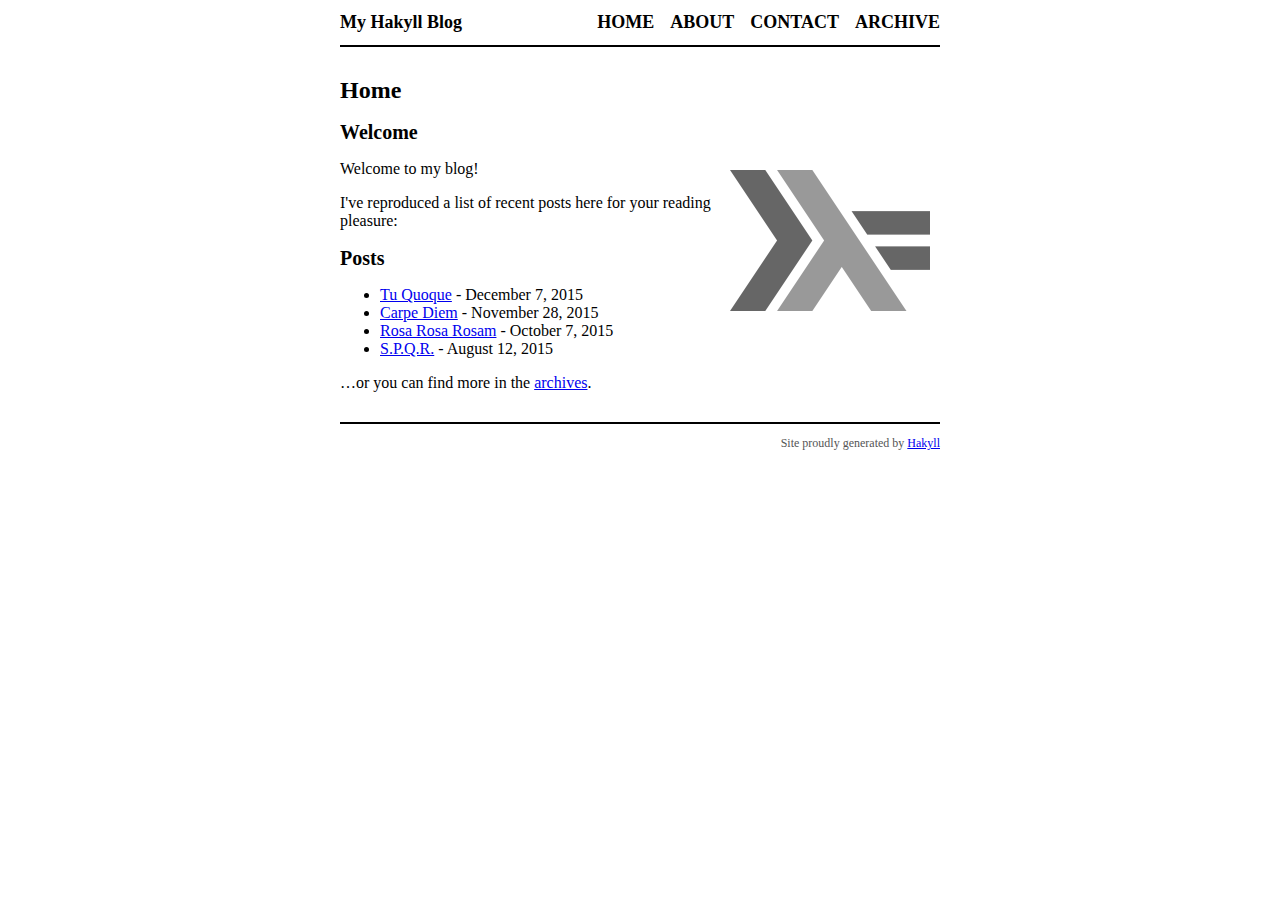
<file: docs/index.html>
<!doctype html>
<html lang="en">
    <head>
        <meta charset="utf-8">
        <meta http-equiv="x-ua-compatible" content="ie=edge">
        <meta name="viewport" content="width=device-width, initial-scale=1">
        <title>My Hakyll Blog - Home</title>
        <link rel="stylesheet" href="./css/default.css" />
    </head>
    <body>
        <div id="header">
            <div id="logo">
                <a href="./">My Hakyll Blog</a>
            </div>
            <div id="navigation">
                <a href="./">Home</a>
                <a href="./about.html">About</a>
                <a href="./contact.html">Contact</a>
                <a href="./archive.html">Archive</a>
            </div>
        </div>

        <div id="content">
            <h1>Home</h1>
            <h2>Welcome</h2>

<img src="./images/haskell-logo.png" style="float: right; margin: 10px;" />

<p>Welcome to my blog!</p>

<p>I've reproduced a list of recent posts here for your reading pleasure:</p>

<h2>Posts</h2>
<ul>
    
        <li>
            <a href="./posts/2015-12-07-tu-quoque.html">Tu Quoque</a> - December  7, 2015
        </li>
    
        <li>
            <a href="./posts/2015-11-28-carpe-diem.html">Carpe Diem</a> - November 28, 2015
        </li>
    
        <li>
            <a href="./posts/2015-10-07-rosa-rosa-rosam.html">Rosa Rosa Rosam</a> - October  7, 2015
        </li>
    
        <li>
            <a href="./posts/2015-08-12-spqr.html">S.P.Q.R.</a> - August 12, 2015
        </li>
    
</ul>


<p>…or you can find more in the <a href="./archive.html">archives</a>.</p>

        </div>

        <div id="footer">
            Site proudly generated by
            <a href="http://jaspervdj.be/hakyll">Hakyll</a>
        </div>
    </body>
</html>
</file>
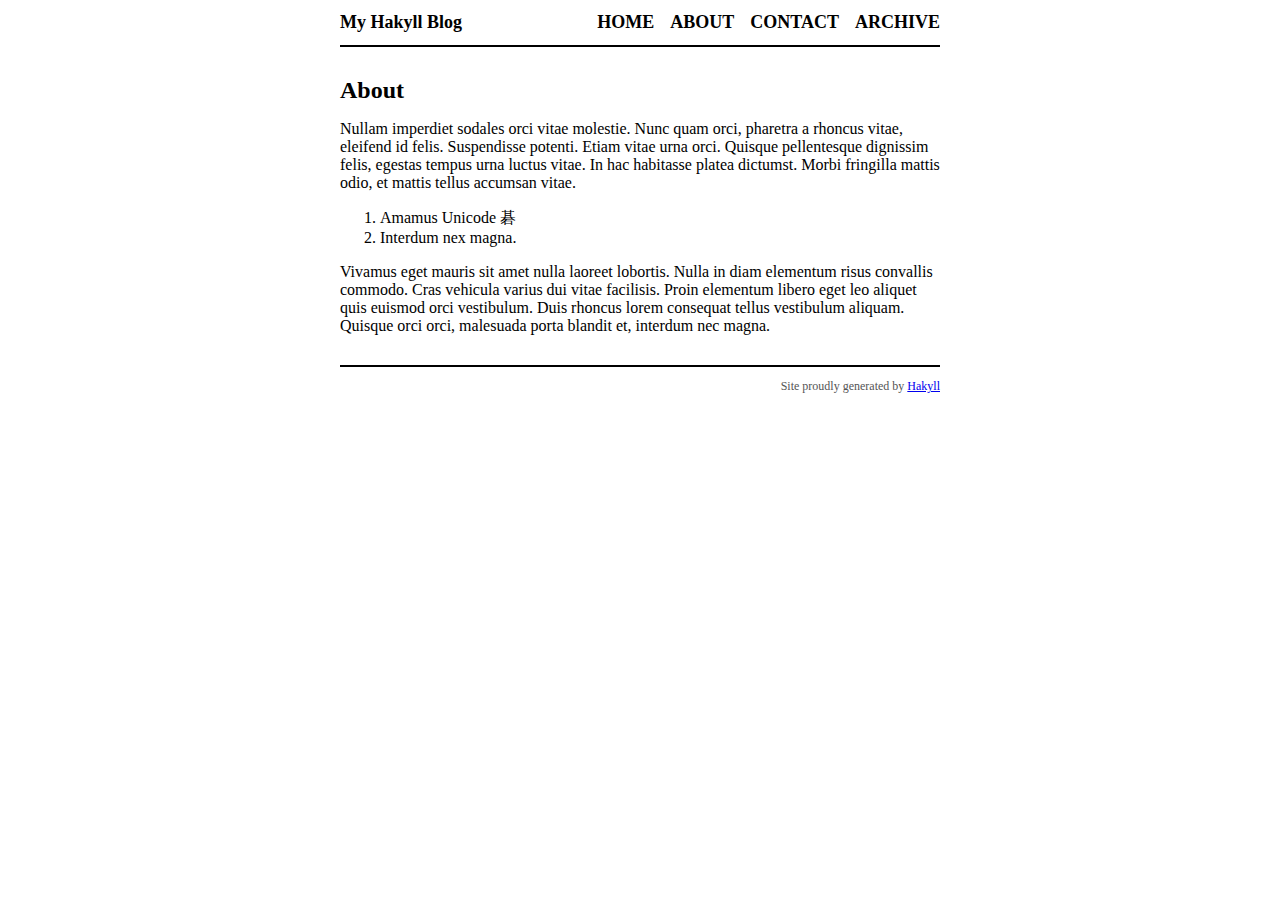
<file: docs/about.html>
<!doctype html>
<html lang="en">
    <head>
        <meta charset="utf-8">
        <meta http-equiv="x-ua-compatible" content="ie=edge">
        <meta name="viewport" content="width=device-width, initial-scale=1">
        <title>My Hakyll Blog - About</title>
        <link rel="stylesheet" href="./css/default.css" />
    </head>
    <body>
        <div id="header">
            <div id="logo">
                <a href="./">My Hakyll Blog</a>
            </div>
            <div id="navigation">
                <a href="./">Home</a>
                <a href="./about.html">About</a>
                <a href="./contact.html">Contact</a>
                <a href="./archive.html">Archive</a>
            </div>
        </div>

        <div id="content">
            <h1>About</h1>
            <p>Nullam imperdiet sodales orci vitae molestie. Nunc quam orci, pharetra a rhoncus vitae, eleifend id felis. Suspendisse potenti. Etiam vitae urna orci. Quisque pellentesque dignissim felis, egestas tempus urna luctus vitae. In hac habitasse platea dictumst. Morbi fringilla mattis odio, et mattis tellus accumsan vitae.</p>
<ol style="list-style-type: decimal">
<li>Amamus Unicode 碁</li>
<li>Interdum nex magna.</li>
</ol>
<p>Vivamus eget mauris sit amet nulla laoreet lobortis. Nulla in diam elementum risus convallis commodo. Cras vehicula varius dui vitae facilisis. Proin elementum libero eget leo aliquet quis euismod orci vestibulum. Duis rhoncus lorem consequat tellus vestibulum aliquam. Quisque orci orci, malesuada porta blandit et, interdum nec magna.</p>
        </div>

        <div id="footer">
            Site proudly generated by
            <a href="http://jaspervdj.be/hakyll">Hakyll</a>
        </div>
    </body>
</html>
</file>
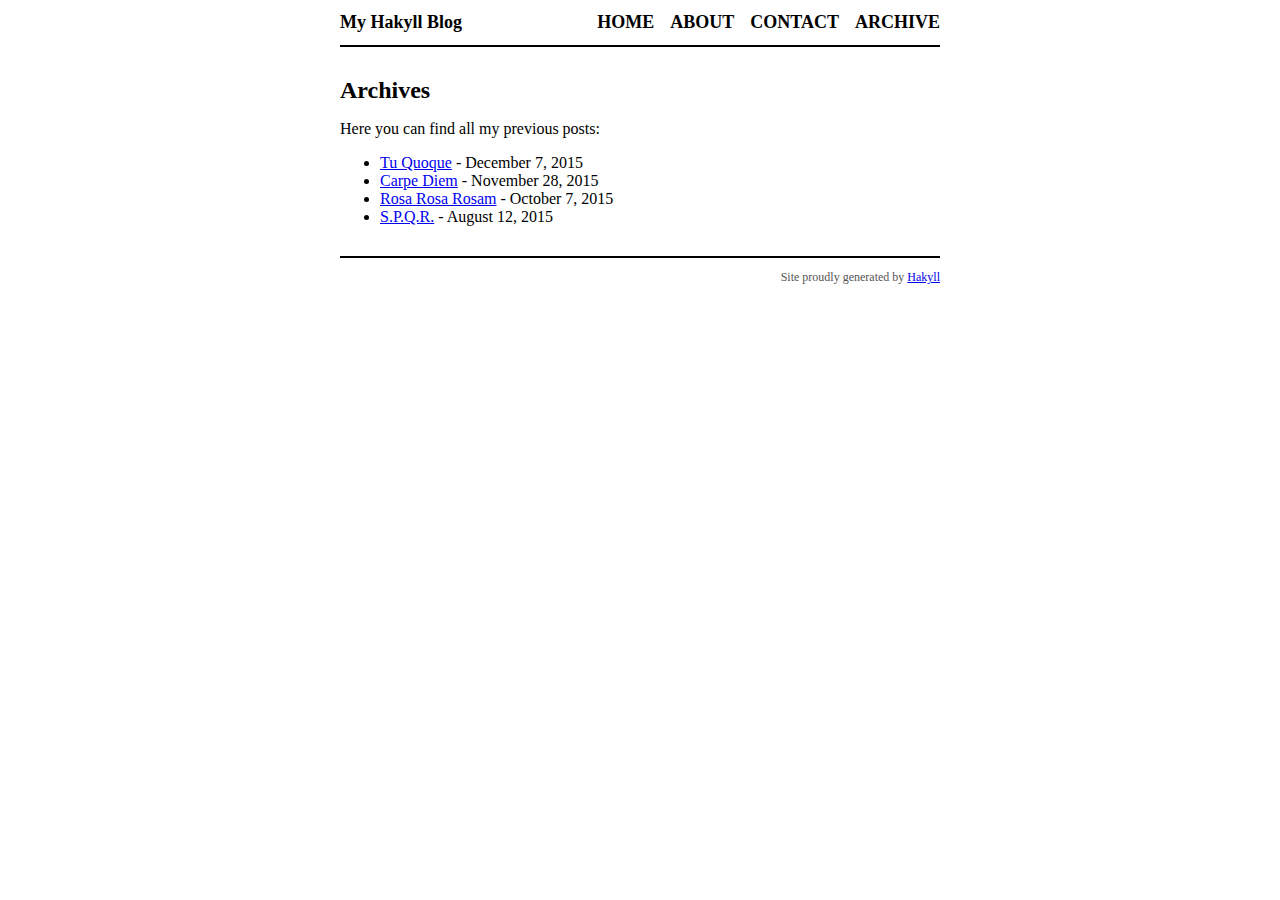
<file: docs/archive.html>
<!doctype html>
<html lang="en">
    <head>
        <meta charset="utf-8">
        <meta http-equiv="x-ua-compatible" content="ie=edge">
        <meta name="viewport" content="width=device-width, initial-scale=1">
        <title>My Hakyll Blog - Archives</title>
        <link rel="stylesheet" href="./css/default.css" />
    </head>
    <body>
        <div id="header">
            <div id="logo">
                <a href="./">My Hakyll Blog</a>
            </div>
            <div id="navigation">
                <a href="./">Home</a>
                <a href="./about.html">About</a>
                <a href="./contact.html">Contact</a>
                <a href="./archive.html">Archive</a>
            </div>
        </div>

        <div id="content">
            <h1>Archives</h1>
            Here you can find all my previous posts:
<ul>
    
        <li>
            <a href="./posts/2015-12-07-tu-quoque.html">Tu Quoque</a> - December  7, 2015
        </li>
    
        <li>
            <a href="./posts/2015-11-28-carpe-diem.html">Carpe Diem</a> - November 28, 2015
        </li>
    
        <li>
            <a href="./posts/2015-10-07-rosa-rosa-rosam.html">Rosa Rosa Rosam</a> - October  7, 2015
        </li>
    
        <li>
            <a href="./posts/2015-08-12-spqr.html">S.P.Q.R.</a> - August 12, 2015
        </li>
    
</ul>


        </div>

        <div id="footer">
            Site proudly generated by
            <a href="http://jaspervdj.be/hakyll">Hakyll</a>
        </div>
    </body>
</html>
</file>
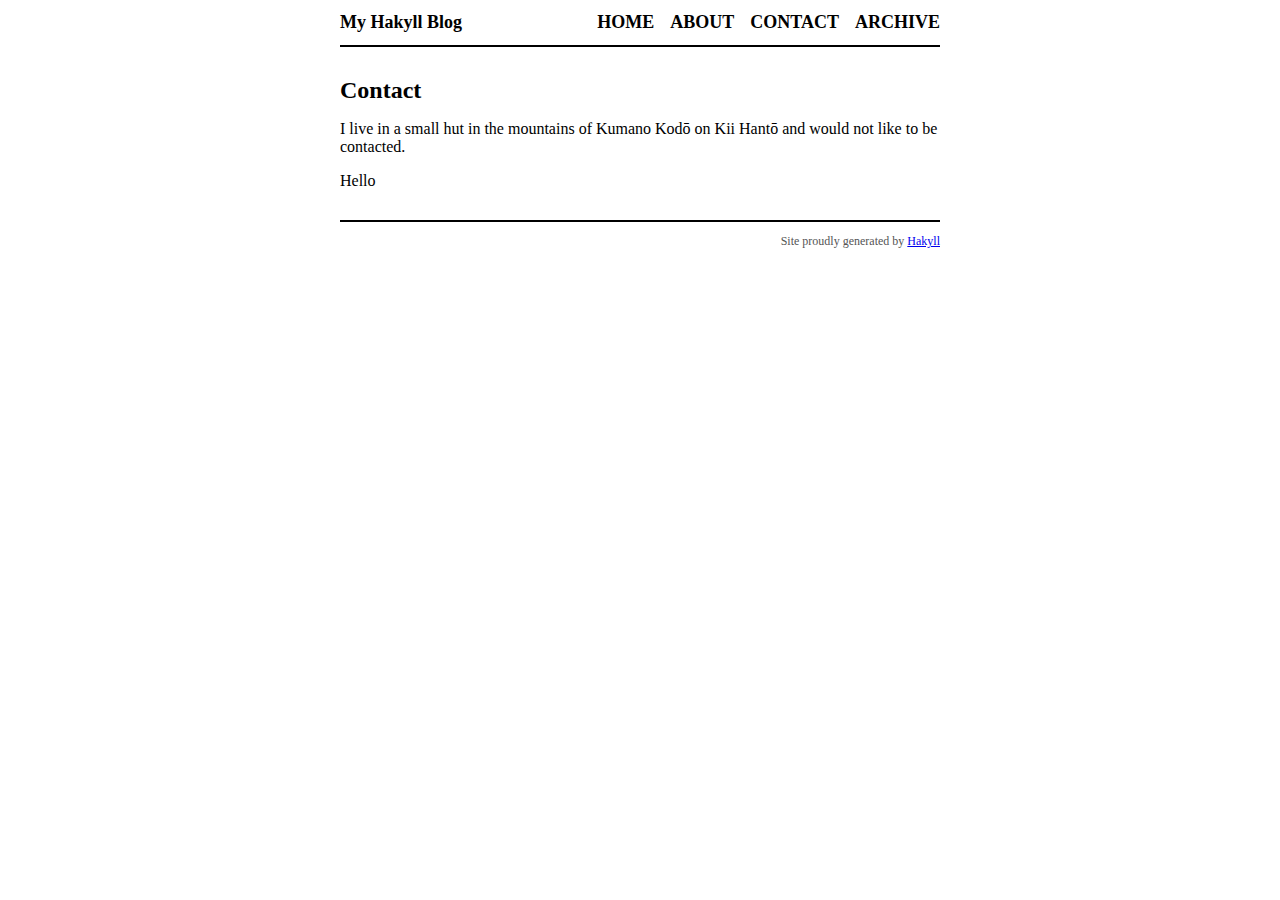
<file: docs/contact.html>
<!doctype html>
<html lang="en">
    <head>
        <meta charset="utf-8">
        <meta http-equiv="x-ua-compatible" content="ie=edge">
        <meta name="viewport" content="width=device-width, initial-scale=1">
        <title>My Hakyll Blog - Contact</title>
        <link rel="stylesheet" href="./css/default.css" />
    </head>
    <body>
        <div id="header">
            <div id="logo">
                <a href="./">My Hakyll Blog</a>
            </div>
            <div id="navigation">
                <a href="./">Home</a>
                <a href="./about.html">About</a>
                <a href="./contact.html">Contact</a>
                <a href="./archive.html">Archive</a>
            </div>
        </div>

        <div id="content">
            <h1>Contact</h1>
            <p>I live in a small hut in the mountains of Kumano Kodō on Kii Hantō and would not like to be contacted.</p>
<p>Hello</p>
        </div>

        <div id="footer">
            Site proudly generated by
            <a href="http://jaspervdj.be/hakyll">Hakyll</a>
        </div>
    </body>
</html>
</file>
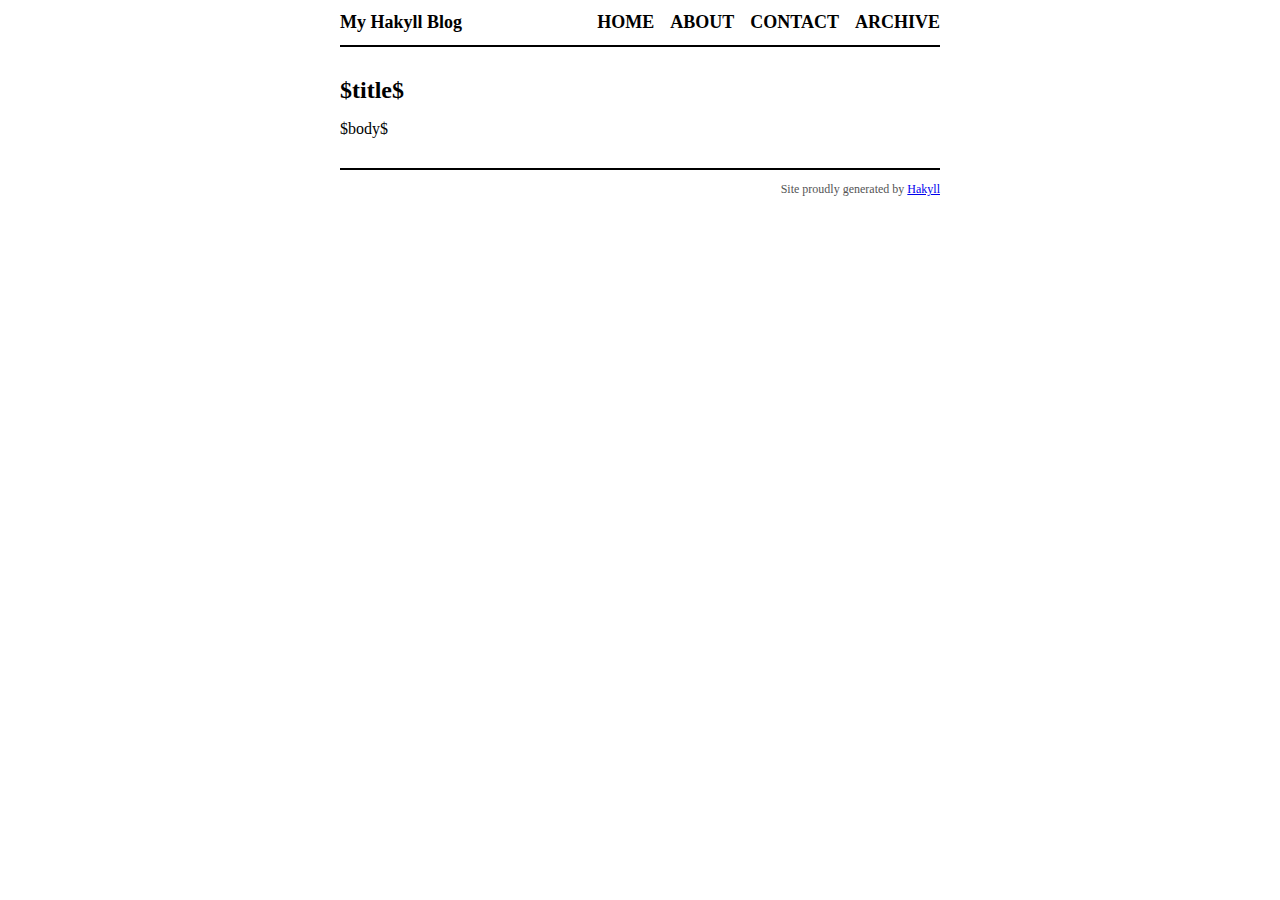
<file: templates/default.html>
<!doctype html>
<html lang="en">
    <head>
        <meta charset="utf-8">
        <meta http-equiv="x-ua-compatible" content="ie=edge">
        <meta name="viewport" content="width=device-width, initial-scale=1">
        <title>My Hakyll Blog - $title$</title>
        <link rel="stylesheet" href="/css/default.css" />
    </head>
    <body>
        <div id="header">
            <div id="logo">
                <a href="/">My Hakyll Blog</a>
            </div>
            <div id="navigation">
                <a href="/">Home</a>
                <a href="/about.html">About</a>
                <a href="/contact.html">Contact</a>
                <a href="/archive.html">Archive</a>
            </div>
        </div>

        <div id="content">
            <h1>$title$</h1>
            $body$
        </div>

        <div id="footer">
            Site proudly generated by
            <a href="http://jaspervdj.be/hakyll">Hakyll</a>
        </div>
    </body>
</html>
</file>
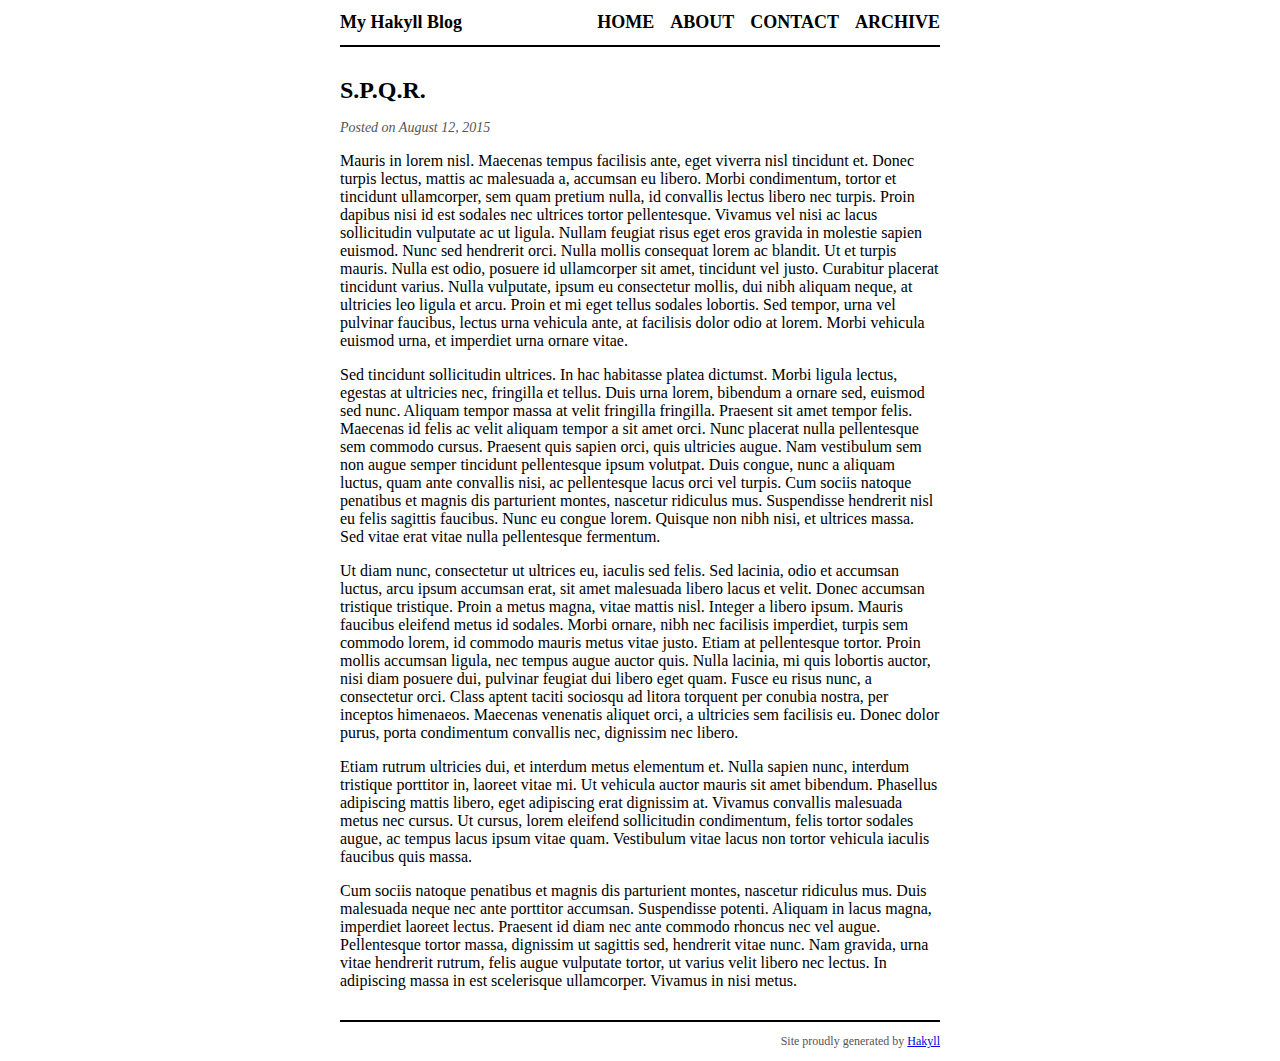
<file: docs/posts/2015-08-12-spqr.html>
<!doctype html>
<html lang="en">
    <head>
        <meta charset="utf-8">
        <meta http-equiv="x-ua-compatible" content="ie=edge">
        <meta name="viewport" content="width=device-width, initial-scale=1">
        <title>My Hakyll Blog - S.P.Q.R.</title>
        <link rel="stylesheet" href="../css/default.css" />
    </head>
    <body>
        <div id="header">
            <div id="logo">
                <a href="../">My Hakyll Blog</a>
            </div>
            <div id="navigation">
                <a href="../">Home</a>
                <a href="../about.html">About</a>
                <a href="../contact.html">Contact</a>
                <a href="../archive.html">Archive</a>
            </div>
        </div>

        <div id="content">
            <h1>S.P.Q.R.</h1>
            <div class="info">
    Posted on August 12, 2015
    
</div>

<p>Mauris in lorem nisl. Maecenas tempus facilisis ante, eget viverra nisl tincidunt et. Donec turpis lectus, mattis ac malesuada a, accumsan eu libero. Morbi condimentum, tortor et tincidunt ullamcorper, sem quam pretium nulla, id convallis lectus libero nec turpis. Proin dapibus nisi id est sodales nec ultrices tortor pellentesque. Vivamus vel nisi ac lacus sollicitudin vulputate ac ut ligula. Nullam feugiat risus eget eros gravida in molestie sapien euismod. Nunc sed hendrerit orci. Nulla mollis consequat lorem ac blandit. Ut et turpis mauris. Nulla est odio, posuere id ullamcorper sit amet, tincidunt vel justo. Curabitur placerat tincidunt varius. Nulla vulputate, ipsum eu consectetur mollis, dui nibh aliquam neque, at ultricies leo ligula et arcu. Proin et mi eget tellus sodales lobortis. Sed tempor, urna vel pulvinar faucibus, lectus urna vehicula ante, at facilisis dolor odio at lorem. Morbi vehicula euismod urna, et imperdiet urna ornare vitae.</p>
<p>Sed tincidunt sollicitudin ultrices. In hac habitasse platea dictumst. Morbi ligula lectus, egestas at ultricies nec, fringilla et tellus. Duis urna lorem, bibendum a ornare sed, euismod sed nunc. Aliquam tempor massa at velit fringilla fringilla. Praesent sit amet tempor felis. Maecenas id felis ac velit aliquam tempor a sit amet orci. Nunc placerat nulla pellentesque sem commodo cursus. Praesent quis sapien orci, quis ultricies augue. Nam vestibulum sem non augue semper tincidunt pellentesque ipsum volutpat. Duis congue, nunc a aliquam luctus, quam ante convallis nisi, ac pellentesque lacus orci vel turpis. Cum sociis natoque penatibus et magnis dis parturient montes, nascetur ridiculus mus. Suspendisse hendrerit nisl eu felis sagittis faucibus. Nunc eu congue lorem. Quisque non nibh nisi, et ultrices massa. Sed vitae erat vitae nulla pellentesque fermentum.</p>
<p>Ut diam nunc, consectetur ut ultrices eu, iaculis sed felis. Sed lacinia, odio et accumsan luctus, arcu ipsum accumsan erat, sit amet malesuada libero lacus et velit. Donec accumsan tristique tristique. Proin a metus magna, vitae mattis nisl. Integer a libero ipsum. Mauris faucibus eleifend metus id sodales. Morbi ornare, nibh nec facilisis imperdiet, turpis sem commodo lorem, id commodo mauris metus vitae justo. Etiam at pellentesque tortor. Proin mollis accumsan ligula, nec tempus augue auctor quis. Nulla lacinia, mi quis lobortis auctor, nisi diam posuere dui, pulvinar feugiat dui libero eget quam. Fusce eu risus nunc, a consectetur orci. Class aptent taciti sociosqu ad litora torquent per conubia nostra, per inceptos himenaeos. Maecenas venenatis aliquet orci, a ultricies sem facilisis eu. Donec dolor purus, porta condimentum convallis nec, dignissim nec libero.</p>
<p>Etiam rutrum ultricies dui, et interdum metus elementum et. Nulla sapien nunc, interdum tristique porttitor in, laoreet vitae mi. Ut vehicula auctor mauris sit amet bibendum. Phasellus adipiscing mattis libero, eget adipiscing erat dignissim at. Vivamus convallis malesuada metus nec cursus. Ut cursus, lorem eleifend sollicitudin condimentum, felis tortor sodales augue, ac tempus lacus ipsum vitae quam. Vestibulum vitae lacus non tortor vehicula iaculis faucibus quis massa.</p>
<p>Cum sociis natoque penatibus et magnis dis parturient montes, nascetur ridiculus mus. Duis malesuada neque nec ante porttitor accumsan. Suspendisse potenti. Aliquam in lacus magna, imperdiet laoreet lectus. Praesent id diam nec ante commodo rhoncus nec vel augue. Pellentesque tortor massa, dignissim ut sagittis sed, hendrerit vitae nunc. Nam gravida, urna vitae hendrerit rutrum, felis augue vulputate tortor, ut varius velit libero nec lectus. In adipiscing massa in est scelerisque ullamcorper. Vivamus in nisi metus.</p>

        </div>

        <div id="footer">
            Site proudly generated by
            <a href="http://jaspervdj.be/hakyll">Hakyll</a>
        </div>
    </body>
</html>
</file>
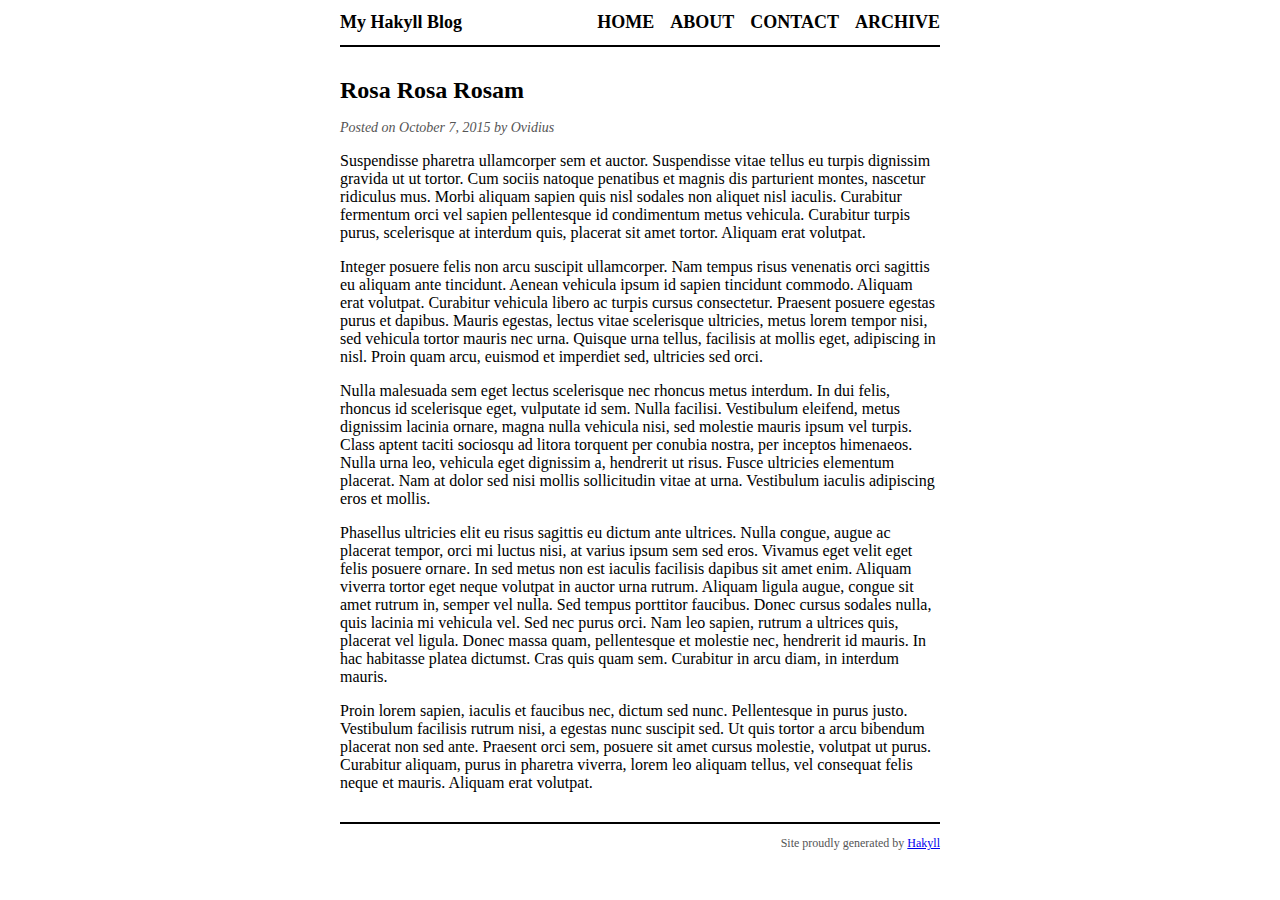
<file: docs/posts/2015-10-07-rosa-rosa-rosam.html>
<!doctype html>
<html lang="en">
    <head>
        <meta charset="utf-8">
        <meta http-equiv="x-ua-compatible" content="ie=edge">
        <meta name="viewport" content="width=device-width, initial-scale=1">
        <title>My Hakyll Blog - Rosa Rosa Rosam</title>
        <link rel="stylesheet" href="../css/default.css" />
    </head>
    <body>
        <div id="header">
            <div id="logo">
                <a href="../">My Hakyll Blog</a>
            </div>
            <div id="navigation">
                <a href="../">Home</a>
                <a href="../about.html">About</a>
                <a href="../contact.html">Contact</a>
                <a href="../archive.html">Archive</a>
            </div>
        </div>

        <div id="content">
            <h1>Rosa Rosa Rosam</h1>
            <div class="info">
    Posted on October  7, 2015
    
        by Ovidius
    
</div>

<p>Suspendisse pharetra ullamcorper sem et auctor. Suspendisse vitae tellus eu turpis dignissim gravida ut ut tortor. Cum sociis natoque penatibus et magnis dis parturient montes, nascetur ridiculus mus. Morbi aliquam sapien quis nisl sodales non aliquet nisl iaculis. Curabitur fermentum orci vel sapien pellentesque id condimentum metus vehicula. Curabitur turpis purus, scelerisque at interdum quis, placerat sit amet tortor. Aliquam erat volutpat.</p>
<p>Integer posuere felis non arcu suscipit ullamcorper. Nam tempus risus venenatis orci sagittis eu aliquam ante tincidunt. Aenean vehicula ipsum id sapien tincidunt commodo. Aliquam erat volutpat. Curabitur vehicula libero ac turpis cursus consectetur. Praesent posuere egestas purus et dapibus. Mauris egestas, lectus vitae scelerisque ultricies, metus lorem tempor nisi, sed vehicula tortor mauris nec urna. Quisque urna tellus, facilisis at mollis eget, adipiscing in nisl. Proin quam arcu, euismod et imperdiet sed, ultricies sed orci.</p>
<p>Nulla malesuada sem eget lectus scelerisque nec rhoncus metus interdum. In dui felis, rhoncus id scelerisque eget, vulputate id sem. Nulla facilisi. Vestibulum eleifend, metus dignissim lacinia ornare, magna nulla vehicula nisi, sed molestie mauris ipsum vel turpis. Class aptent taciti sociosqu ad litora torquent per conubia nostra, per inceptos himenaeos. Nulla urna leo, vehicula eget dignissim a, hendrerit ut risus. Fusce ultricies elementum placerat. Nam at dolor sed nisi mollis sollicitudin vitae at urna. Vestibulum iaculis adipiscing eros et mollis.</p>
<p>Phasellus ultricies elit eu risus sagittis eu dictum ante ultrices. Nulla congue, augue ac placerat tempor, orci mi luctus nisi, at varius ipsum sem sed eros. Vivamus eget velit eget felis posuere ornare. In sed metus non est iaculis facilisis dapibus sit amet enim. Aliquam viverra tortor eget neque volutpat in auctor urna rutrum. Aliquam ligula augue, congue sit amet rutrum in, semper vel nulla. Sed tempus porttitor faucibus. Donec cursus sodales nulla, quis lacinia mi vehicula vel. Sed nec purus orci. Nam leo sapien, rutrum a ultrices quis, placerat vel ligula. Donec massa quam, pellentesque et molestie nec, hendrerit id mauris. In hac habitasse platea dictumst. Cras quis quam sem. Curabitur in arcu diam, in interdum mauris.</p>
<p>Proin lorem sapien, iaculis et faucibus nec, dictum sed nunc. Pellentesque in purus justo. Vestibulum facilisis rutrum nisi, a egestas nunc suscipit sed. Ut quis tortor a arcu bibendum placerat non sed ante. Praesent orci sem, posuere sit amet cursus molestie, volutpat ut purus. Curabitur aliquam, purus in pharetra viverra, lorem leo aliquam tellus, vel consequat felis neque et mauris. Aliquam erat volutpat.</p>

        </div>

        <div id="footer">
            Site proudly generated by
            <a href="http://jaspervdj.be/hakyll">Hakyll</a>
        </div>
    </body>
</html>
</file>
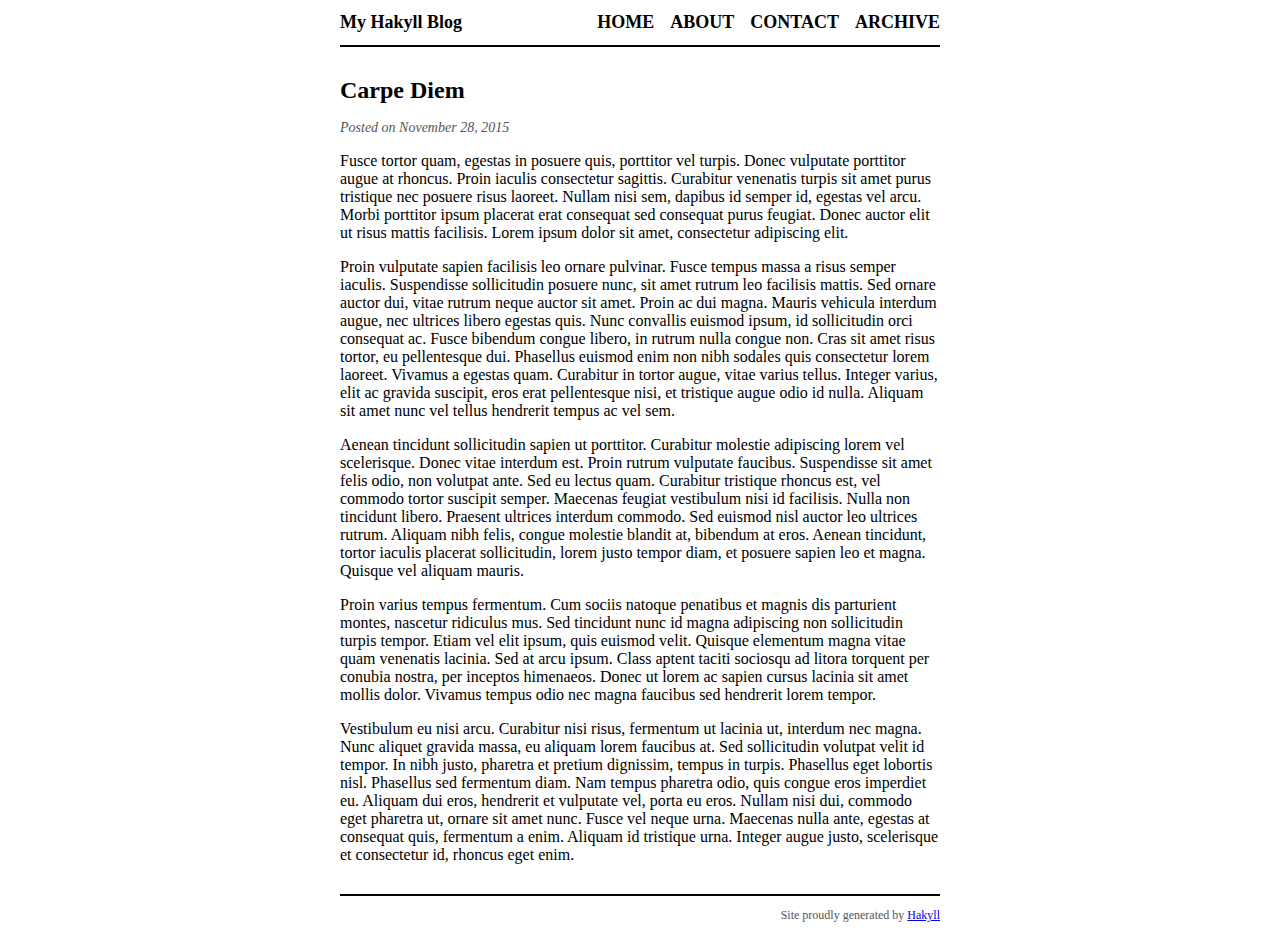
<file: docs/posts/2015-11-28-carpe-diem.html>
<!doctype html>
<html lang="en">
    <head>
        <meta charset="utf-8">
        <meta http-equiv="x-ua-compatible" content="ie=edge">
        <meta name="viewport" content="width=device-width, initial-scale=1">
        <title>My Hakyll Blog - Carpe Diem</title>
        <link rel="stylesheet" href="../css/default.css" />
    </head>
    <body>
        <div id="header">
            <div id="logo">
                <a href="../">My Hakyll Blog</a>
            </div>
            <div id="navigation">
                <a href="../">Home</a>
                <a href="../about.html">About</a>
                <a href="../contact.html">Contact</a>
                <a href="../archive.html">Archive</a>
            </div>
        </div>

        <div id="content">
            <h1>Carpe Diem</h1>
            <div class="info">
    Posted on November 28, 2015
    
</div>

<p>Fusce tortor quam, egestas in posuere quis, porttitor vel turpis. Donec vulputate porttitor augue at rhoncus. Proin iaculis consectetur sagittis. Curabitur venenatis turpis sit amet purus tristique nec posuere risus laoreet. Nullam nisi sem, dapibus id semper id, egestas vel arcu. Morbi porttitor ipsum placerat erat consequat sed consequat purus feugiat. Donec auctor elit ut risus mattis facilisis. Lorem ipsum dolor sit amet, consectetur adipiscing elit.</p>
<p>Proin vulputate sapien facilisis leo ornare pulvinar. Fusce tempus massa a risus semper iaculis. Suspendisse sollicitudin posuere nunc, sit amet rutrum leo facilisis mattis. Sed ornare auctor dui, vitae rutrum neque auctor sit amet. Proin ac dui magna. Mauris vehicula interdum augue, nec ultrices libero egestas quis. Nunc convallis euismod ipsum, id sollicitudin orci consequat ac. Fusce bibendum congue libero, in rutrum nulla congue non. Cras sit amet risus tortor, eu pellentesque dui. Phasellus euismod enim non nibh sodales quis consectetur lorem laoreet. Vivamus a egestas quam. Curabitur in tortor augue, vitae varius tellus. Integer varius, elit ac gravida suscipit, eros erat pellentesque nisi, et tristique augue odio id nulla. Aliquam sit amet nunc vel tellus hendrerit tempus ac vel sem.</p>
<p>Aenean tincidunt sollicitudin sapien ut porttitor. Curabitur molestie adipiscing lorem vel scelerisque. Donec vitae interdum est. Proin rutrum vulputate faucibus. Suspendisse sit amet felis odio, non volutpat ante. Sed eu lectus quam. Curabitur tristique rhoncus est, vel commodo tortor suscipit semper. Maecenas feugiat vestibulum nisi id facilisis. Nulla non tincidunt libero. Praesent ultrices interdum commodo. Sed euismod nisl auctor leo ultrices rutrum. Aliquam nibh felis, congue molestie blandit at, bibendum at eros. Aenean tincidunt, tortor iaculis placerat sollicitudin, lorem justo tempor diam, et posuere sapien leo et magna. Quisque vel aliquam mauris.</p>
<p>Proin varius tempus fermentum. Cum sociis natoque penatibus et magnis dis parturient montes, nascetur ridiculus mus. Sed tincidunt nunc id magna adipiscing non sollicitudin turpis tempor. Etiam vel elit ipsum, quis euismod velit. Quisque elementum magna vitae quam venenatis lacinia. Sed at arcu ipsum. Class aptent taciti sociosqu ad litora torquent per conubia nostra, per inceptos himenaeos. Donec ut lorem ac sapien cursus lacinia sit amet mollis dolor. Vivamus tempus odio nec magna faucibus sed hendrerit lorem tempor.</p>
<p>Vestibulum eu nisi arcu. Curabitur nisi risus, fermentum ut lacinia ut, interdum nec magna. Nunc aliquet gravida massa, eu aliquam lorem faucibus at. Sed sollicitudin volutpat velit id tempor. In nibh justo, pharetra et pretium dignissim, tempus in turpis. Phasellus eget lobortis nisl. Phasellus sed fermentum diam. Nam tempus pharetra odio, quis congue eros imperdiet eu. Aliquam dui eros, hendrerit et vulputate vel, porta eu eros. Nullam nisi dui, commodo eget pharetra ut, ornare sit amet nunc. Fusce vel neque urna. Maecenas nulla ante, egestas at consequat quis, fermentum a enim. Aliquam id tristique urna. Integer augue justo, scelerisque et consectetur id, rhoncus eget enim.</p>

        </div>

        <div id="footer">
            Site proudly generated by
            <a href="http://jaspervdj.be/hakyll">Hakyll</a>
        </div>
    </body>
</html>
</file>
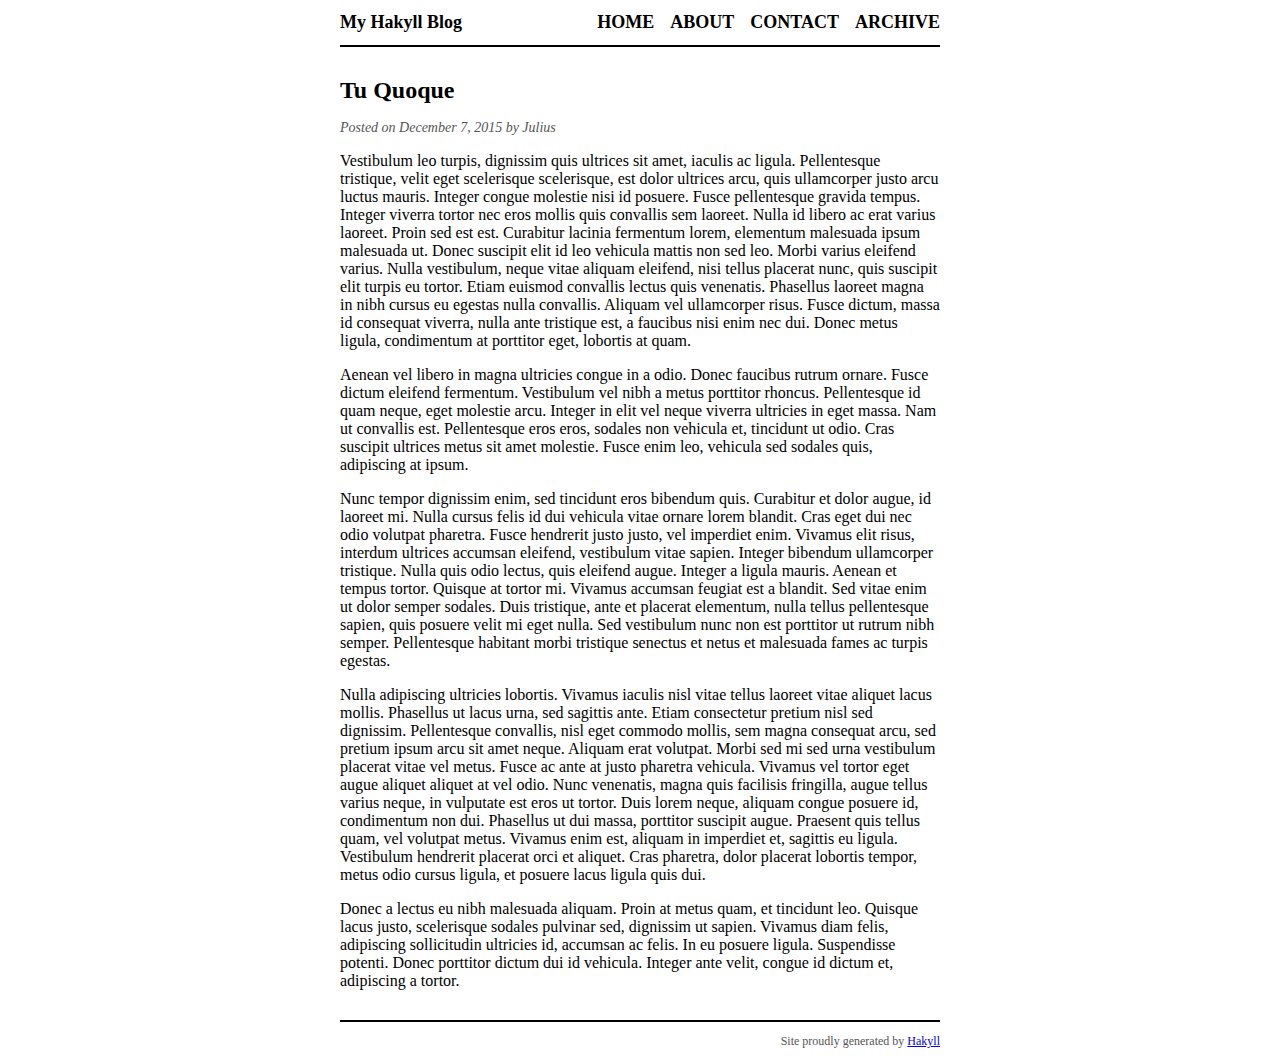
<file: docs/posts/2015-12-07-tu-quoque.html>
<!doctype html>
<html lang="en">
    <head>
        <meta charset="utf-8">
        <meta http-equiv="x-ua-compatible" content="ie=edge">
        <meta name="viewport" content="width=device-width, initial-scale=1">
        <title>My Hakyll Blog - Tu Quoque</title>
        <link rel="stylesheet" href="../css/default.css" />
    </head>
    <body>
        <div id="header">
            <div id="logo">
                <a href="../">My Hakyll Blog</a>
            </div>
            <div id="navigation">
                <a href="../">Home</a>
                <a href="../about.html">About</a>
                <a href="../contact.html">Contact</a>
                <a href="../archive.html">Archive</a>
            </div>
        </div>

        <div id="content">
            <h1>Tu Quoque</h1>
            <div class="info">
    Posted on December  7, 2015
    
        by Julius
    
</div>

<p>Vestibulum leo turpis, dignissim quis ultrices sit amet, iaculis ac ligula. Pellentesque tristique, velit eget scelerisque scelerisque, est dolor ultrices arcu, quis ullamcorper justo arcu luctus mauris. Integer congue molestie nisi id posuere. Fusce pellentesque gravida tempus. Integer viverra tortor nec eros mollis quis convallis sem laoreet. Nulla id libero ac erat varius laoreet. Proin sed est est. Curabitur lacinia fermentum lorem, elementum malesuada ipsum malesuada ut. Donec suscipit elit id leo vehicula mattis non sed leo. Morbi varius eleifend varius. Nulla vestibulum, neque vitae aliquam eleifend, nisi tellus placerat nunc, quis suscipit elit turpis eu tortor. Etiam euismod convallis lectus quis venenatis. Phasellus laoreet magna in nibh cursus eu egestas nulla convallis. Aliquam vel ullamcorper risus. Fusce dictum, massa id consequat viverra, nulla ante tristique est, a faucibus nisi enim nec dui. Donec metus ligula, condimentum at porttitor eget, lobortis at quam.</p>
<p>Aenean vel libero in magna ultricies congue in a odio. Donec faucibus rutrum ornare. Fusce dictum eleifend fermentum. Vestibulum vel nibh a metus porttitor rhoncus. Pellentesque id quam neque, eget molestie arcu. Integer in elit vel neque viverra ultricies in eget massa. Nam ut convallis est. Pellentesque eros eros, sodales non vehicula et, tincidunt ut odio. Cras suscipit ultrices metus sit amet molestie. Fusce enim leo, vehicula sed sodales quis, adipiscing at ipsum.</p>
<p>Nunc tempor dignissim enim, sed tincidunt eros bibendum quis. Curabitur et dolor augue, id laoreet mi. Nulla cursus felis id dui vehicula vitae ornare lorem blandit. Cras eget dui nec odio volutpat pharetra. Fusce hendrerit justo justo, vel imperdiet enim. Vivamus elit risus, interdum ultrices accumsan eleifend, vestibulum vitae sapien. Integer bibendum ullamcorper tristique. Nulla quis odio lectus, quis eleifend augue. Integer a ligula mauris. Aenean et tempus tortor. Quisque at tortor mi. Vivamus accumsan feugiat est a blandit. Sed vitae enim ut dolor semper sodales. Duis tristique, ante et placerat elementum, nulla tellus pellentesque sapien, quis posuere velit mi eget nulla. Sed vestibulum nunc non est porttitor ut rutrum nibh semper. Pellentesque habitant morbi tristique senectus et netus et malesuada fames ac turpis egestas.</p>
<p>Nulla adipiscing ultricies lobortis. Vivamus iaculis nisl vitae tellus laoreet vitae aliquet lacus mollis. Phasellus ut lacus urna, sed sagittis ante. Etiam consectetur pretium nisl sed dignissim. Pellentesque convallis, nisl eget commodo mollis, sem magna consequat arcu, sed pretium ipsum arcu sit amet neque. Aliquam erat volutpat. Morbi sed mi sed urna vestibulum placerat vitae vel metus. Fusce ac ante at justo pharetra vehicula. Vivamus vel tortor eget augue aliquet aliquet at vel odio. Nunc venenatis, magna quis facilisis fringilla, augue tellus varius neque, in vulputate est eros ut tortor. Duis lorem neque, aliquam congue posuere id, condimentum non dui. Phasellus ut dui massa, porttitor suscipit augue. Praesent quis tellus quam, vel volutpat metus. Vivamus enim est, aliquam in imperdiet et, sagittis eu ligula. Vestibulum hendrerit placerat orci et aliquet. Cras pharetra, dolor placerat lobortis tempor, metus odio cursus ligula, et posuere lacus ligula quis dui.</p>
<p>Donec a lectus eu nibh malesuada aliquam. Proin at metus quam, et tincidunt leo. Quisque lacus justo, scelerisque sodales pulvinar sed, dignissim ut sapien. Vivamus diam felis, adipiscing sollicitudin ultricies id, accumsan ac felis. In eu posuere ligula. Suspendisse potenti. Donec porttitor dictum dui id vehicula. Integer ante velit, congue id dictum et, adipiscing a tortor.</p>

        </div>

        <div id="footer">
            Site proudly generated by
            <a href="http://jaspervdj.be/hakyll">Hakyll</a>
        </div>
    </body>
</html>
</file>
<file: docs/css/default.css>
body{color: black;font-size: 16px;margin: 0px auto 0px auto;width: 600px}div#header{border-bottom: 2px solid black;margin-bottom: 30px;padding: 12px 0px 12px 0px}div#logo a{color: black;float: left;font-size: 18px;font-weight: bold;text-decoration: none}div#header #navigation{text-align: right}div#header #navigation a{color: black;font-size: 18px;font-weight: bold;margin-left: 12px;text-decoration: none;text-transform: uppercase}div#footer{border-top: solid 2px black;color: #555;font-size: 12px;margin-top: 30px;padding: 12px 0px 12px 0px;text-align: right}h1{font-size: 24px}h2{font-size: 20px}div.info{color: #555;font-size: 14px;font-style: italic}
</file>
<file: css/default.css>
body {
    color: black;
    font-size: 16px;
    margin: 0px auto 0px auto;
    width: 600px;
}

div#header {
    border-bottom: 2px solid black;
    margin-bottom: 30px;
    padding: 12px 0px 12px 0px;
}

div#logo a {
    color: black;
    float: left;
    font-size: 18px;
    font-weight: bold;
    text-decoration: none;
}

div#header #navigation {
    text-align: right;
}

div#header #navigation a {
    color: black;
    font-size: 18px;
    font-weight: bold;
    margin-left: 12px;
    text-decoration: none;
    text-transform: uppercase;
}

div#footer {
    border-top: solid 2px black;
    color: #555;
    font-size: 12px;
    margin-top: 30px;
    padding: 12px 0px 12px 0px;
    text-align: right;
}

h1 {
    font-size: 24px;
}

h2 {
    font-size: 20px;
}

div.info {
    color: #555;
    font-size: 14px;
    font-style: italic;
}
</file>
